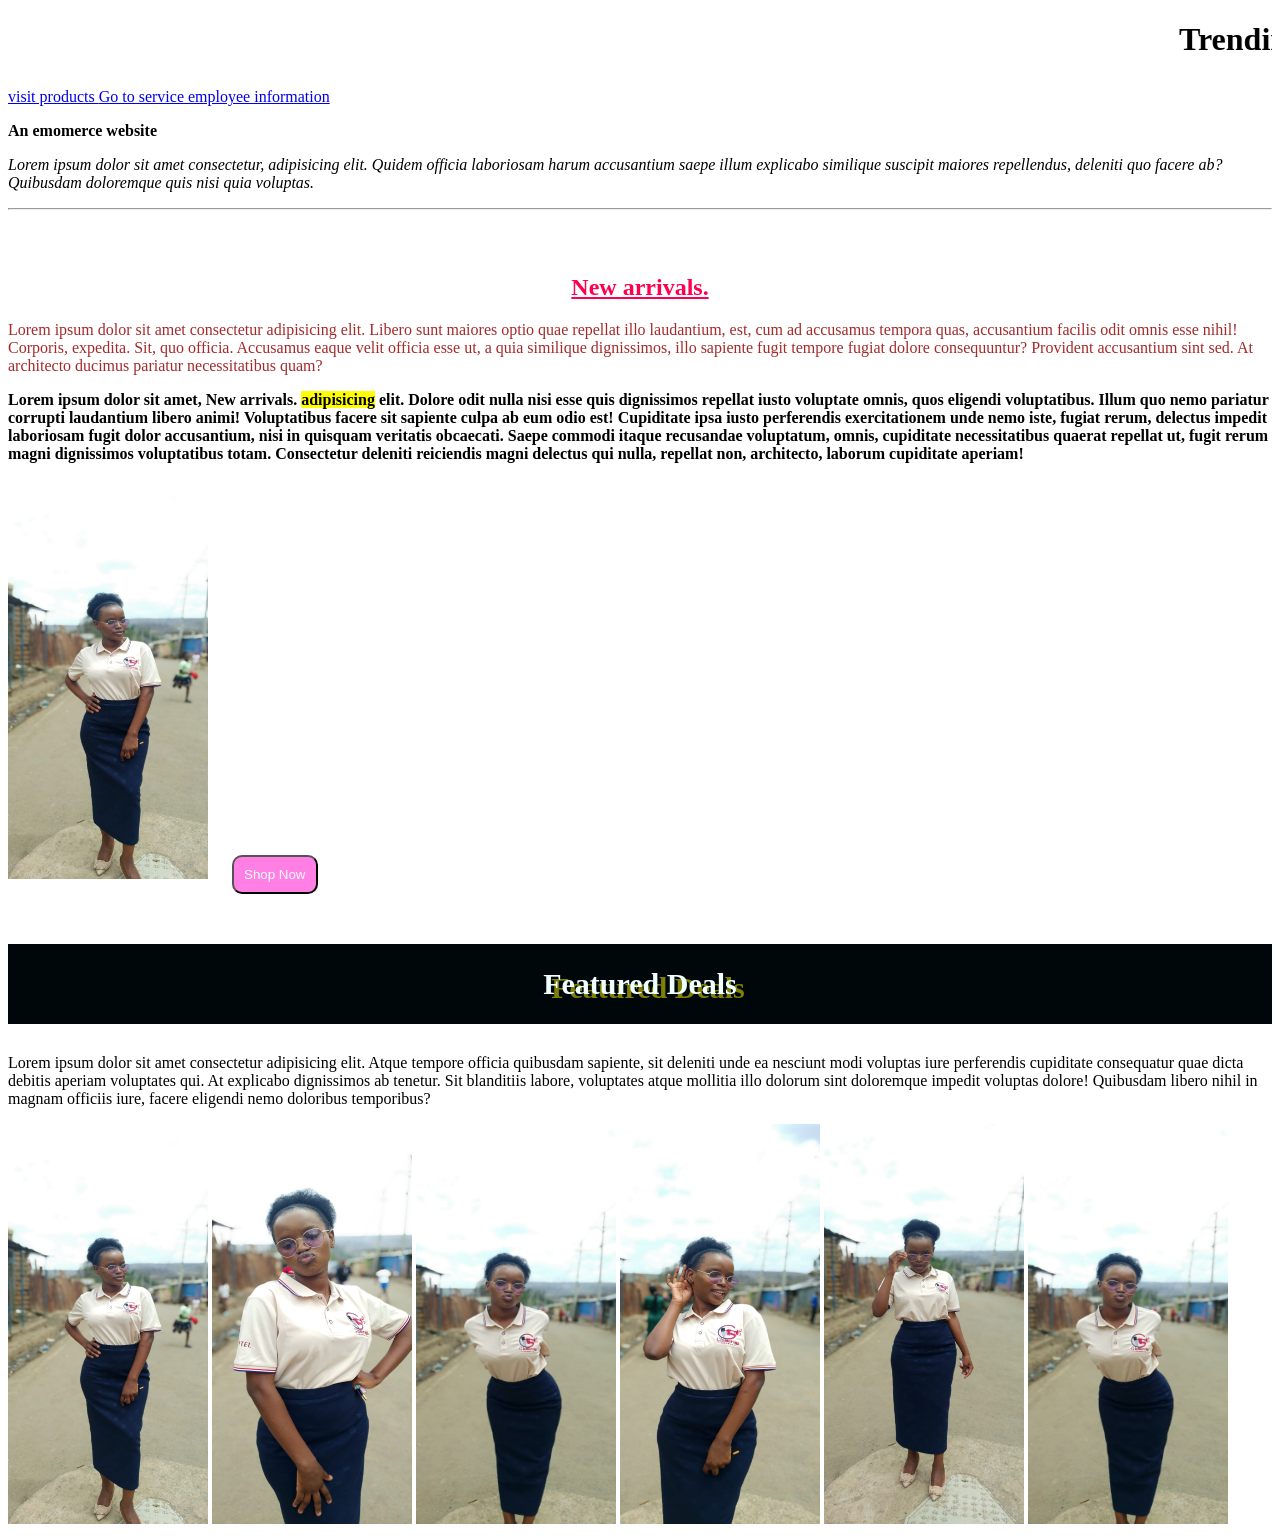
<file: index.html>
<!DOCTYPE html>
<html lang="en">
<head>
    <meta charset="UTF-8">
    <meta name="viewport" content="width=device-width, initial-scale=1.0">
    <title>Home Page-spendpra</title>

<link rel="stylesheet" href="css/style.css">

</head>
<body>
   <h1><marquee behavior="" direction="">Trending styles,Better prices!</marquee> </h1>
   <a href="products.html"> visit products </a>
   <a href="services.html">Go to service </a>
   <a href="employee.html">employee information</a>

   <p><b>An emomerce website</b></p>

   <p><i>Lorem ipsum dolor sit amet consectetur, adipisicing elit. Quidem officia laboriosam harum accusantium saepe illum explicabo similique suscipit maiores repellendus, deleniti quo facere ab? Quibusdam doloremque quis nisi quia voluptas.</p>
</i>
<hr>

<br><br>

<h2 style="color: rgb(255, 0, 81);text-align: center;"><u>New arrivals.</u></h2>

<p style="color: brown;">Lorem ipsum dolor sit amet consectetur adipisicing elit. Libero sunt maiores optio quae repellat illo laudantium, est, cum ad accusamus tempora quas, accusantium facilis odit omnis esse nihil! Corporis, expedita.
Sit, quo officia. Accusamus eaque velit officia esse ut, a quia similique dignissimos, illo sapiente fugit tempore fugiat dolore consequuntur? Provident accusantium sint sed. At architecto ducimus pariatur necessitatibus quam?</p>

<p style="font-weight: bold;">Lorem ipsum dolor sit amet, New arrivals. <mark>adipisicing</mark> elit. Dolore odit nulla nisi esse quis dignissimos repellat iusto voluptate omnis, quos eligendi voluptatibus. Illum quo nemo pariatur corrupti laudantium libero animi!
Voluptatibus facere sit sapiente culpa ab eum odio est! Cupiditate ipsa iusto perferendis exercitationem unde nemo iste, fugiat rerum, delectus impedit laboriosam fugit dolor accusantium, nisi in quisquam veritatis obcaecati.
Saepe commodi itaque recusandae voluptatum, omnis, cupiditate necessitatibus quaerat repellat ut, fugit rerum magni dignissimos voluptatibus totam. Consectetur deleniti reiciendis magni delectus qui nulla, repellat non, architecto, laborum cupiditate aperiam!</p>

<img src="images/shan1.jpeg" alt="">

<button>Shop Now</button>

<h3>Featured Deals</h3>

<p>Lorem ipsum dolor sit amet consectetur adipisicing elit. Atque tempore officia quibusdam sapiente, sit deleniti unde ea nesciunt modi voluptas iure perferendis cupiditate consequatur quae dicta debitis aperiam voluptates qui.
At explicabo dignissimos ab tenetur. Sit blanditiis labore, voluptates atque mollitia illo dolorum sint doloremque impedit voluptas dolore! Quibusdam libero nihil in magnam officiis iure, facere eligendi nemo doloribus temporibus?</p>

<img src="images/shan1.jpeg" alt="shan1">

<img src="images/shan2.jpeg" alt="shan2">

<img src="images/shan3.jpeg" alt="shan3">

<img src="images/shan4.jpeg" alt="shan4">

<img src="images/shan5.jpeg" alt="shan5">

<img src="images/shan6.jpeg" alt="shan6">


</body>
</html>
</file>
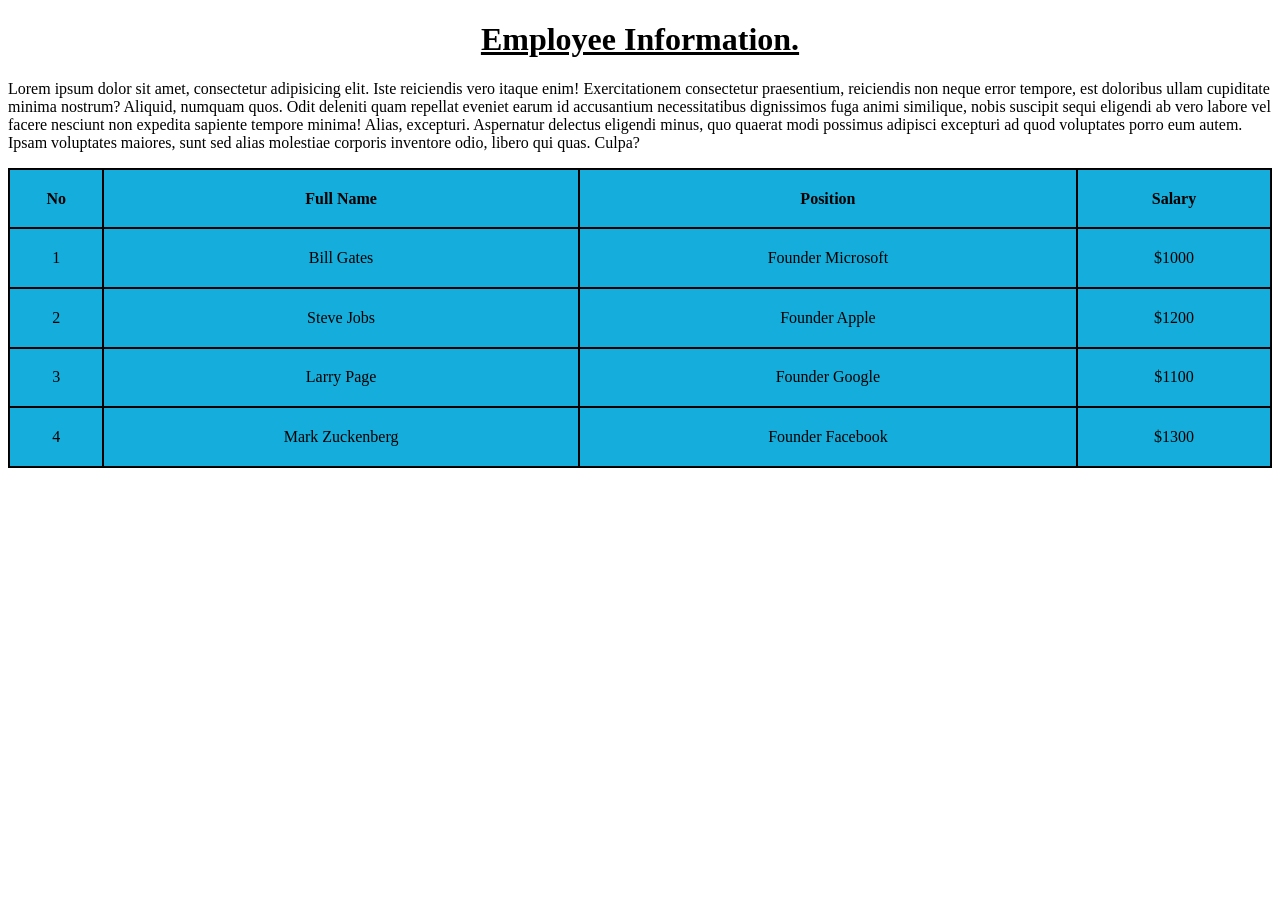
<file: employee.html>
<!DOCTYPE html>
<html lang="en">
<head>
    <meta charset="UTF-8">
    <meta name="viewport" content="width=device-width, initial-scale=1.0">
    <title>Employee-spendora</title>

<style>
h1{
text-align: center;

text-decoration: underline;

}

table, th, td{

border: 2px solid black;
border-collapse: collapse;
}

table{

width: 100%;
height: 300px;
background-color: rgb(21, 173, 219);

td{
text-align: center;
}
}





</style>




</head>
<body>
    
<h1>Employee Information.</h1>

<p>Lorem ipsum dolor sit amet, consectetur adipisicing elit. Iste reiciendis vero itaque enim! Exercitationem consectetur praesentium, reiciendis non neque error tempore, est doloribus ullam cupiditate minima nostrum? Aliquid, numquam quos.
Odit deleniti quam repellat eveniet earum id accusantium necessitatibus dignissimos fuga animi similique, nobis suscipit sequi eligendi ab vero labore vel facere nesciunt non expedita sapiente tempore minima! Alias, excepturi.
Aspernatur delectus eligendi minus, quo quaerat modi possimus adipisci excepturi ad quod voluptates porro eum autem. Ipsam voluptates maiores, sunt sed alias molestiae corporis inventore odio, libero qui quas. Culpa?</p>

<table>

<tr>
<th>No</th>
<th>Full Name</th>
<th>Position</th>
<th>Salary</th>
</tr>

<tr>

<td>1</td>
<td>Bill Gates</td>
<td>Founder Microsoft</td>
<td>$1000</td>
</tr>

<tr>

<td>2</td>
<td>Steve Jobs</td>
<td>Founder Apple</td>
<td>$1200</td>
</tr>

<tr>

<td>3</td>
<td>Larry Page</td>
<td>Founder Google</td>
<td>$1100</td>
</tr>



<tr>
    <td>4</td>
    <td>Mark Zuckenberg</td>
    <td>Founder Facebook</td>
    <td>$1300</td>
</tr>







</table>


</body>
</html>
</file>
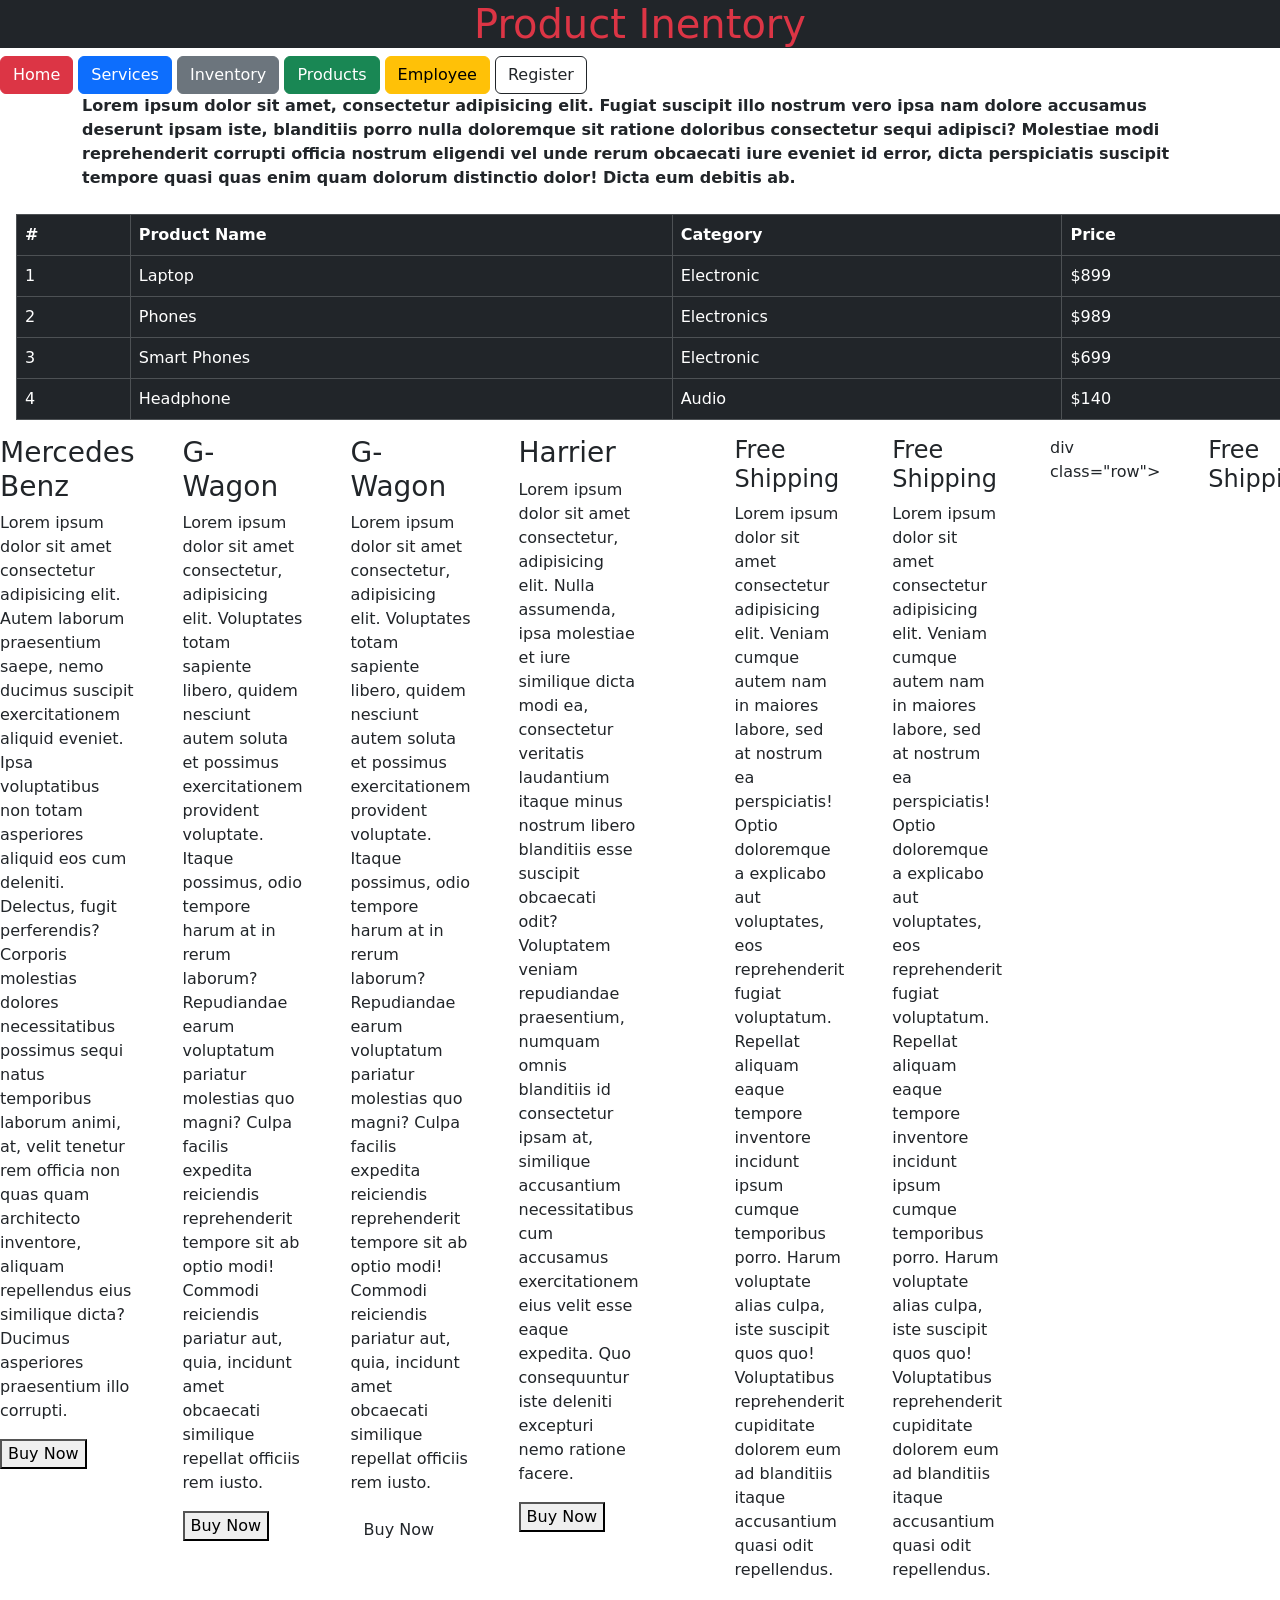
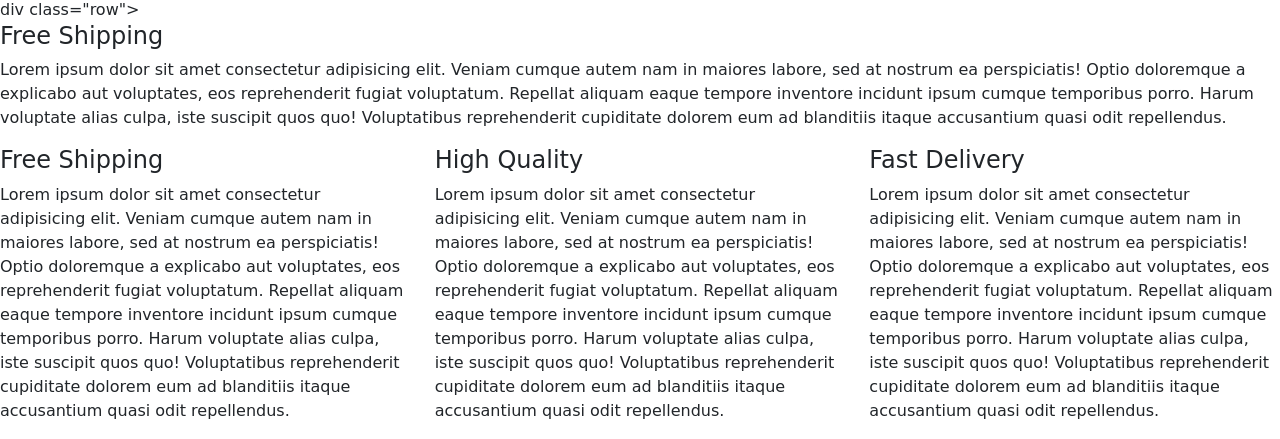
<file: inventory.html>
<!DOCTYPE html>
<html lang="en">
<head>
    <meta charset="UTF-8">
    <meta name="viewport" content="width=device-width, initial-scale=1.0">
    <title>Inventory page -spendora</title>

<link rel="stylesheet" href="bootstrap/css/bootstrap.min.css">
<script src="bootstrap/js/bootstrap.min.js"></script>

</head>
<body>
    
<h1 class="text-danger bg-dark text-center">Product Inentory</h1>

<button class="btn btn-danger">Home</button>

<button class="btn btn-primary">Services</button>

<button class="btn btn-secondary">Inventory</button>

<button class="btn btn-success">Products</button>

<button class="btn btn-warning">Employee</button>

<button class="btn btn-outline-dark">Register</button>


<p class="fw-bold container mb-4">Lorem ipsum dolor sit amet, consectetur adipisicing elit. Fugiat suscipit illo nostrum vero ipsa nam dolore accusamus deserunt ipsam iste, blanditiis porro nulla doloremque sit ratione doloribus consectetur sequi adipisci?
Molestiae modi reprehenderit corrupti officia nostrum eligendi vel unde rerum obcaecati iure eveniet id error, dicta perspiciatis suscipit tempore quasi quas enim quam dolorum distinctio dolor! Dicta eum debitis ab.</p>


<table class="table table-bordered table table-hover table-dark ms-3 me-3" mb>
<tr>
<th>#</th>
<th>Product Name</th>
<th>Category</th>
<th>Price</th>
</tr>

<tr>
<td>1</td>
<td>Laptop</td>
<td>Electronic</td>
<td>$899</td>
</tr>

<tr>
<td>2</td>
<td>Phones</td>
<td>Electronics</td>
<td>$989</td>
</tr>

<tr>
<td>3</td>
<td>Smart Phones</td>
<td>Electronic</td>
<td>$699</td>
</tr>

<tr>
<td>4</td>
<td>Headphone</td>
<td>Audio</td>
<td>$140</td>
</tr>

</table>

<div class="d-flex gap-5">
<div text-center>
    <h3>Mercedes Benz</h3>
    <p>Lorem ipsum dolor sit amet consectetur adipisicing elit. Autem laborum praesentium saepe, nemo ducimus suscipit exercitationem aliquid eveniet. Ipsa voluptatibus non totam asperiores aliquid eos cum deleniti. Delectus, fugit perferendis?
    Corporis molestias dolores necessitatibus possimus sequi natus temporibus laborum animi, at, velit tenetur rem officia non quas quam architecto inventore, aliquam repellendus eius similique dicta? Ducimus asperiores praesentium illo corrupti.</p>
    <button class="btn-primary">Buy Now</button>
</div>


<div text-center>
<h3>G-Wagon</h3>
<p>Lorem ipsum dolor sit amet consectetur, adipisicing elit. Voluptates totam sapiente libero, quidem nesciunt autem soluta et possimus exercitationem provident voluptate. Itaque possimus, odio tempore harum at in rerum laborum?
Repudiandae earum voluptatum pariatur molestias quo magni? Culpa facilis expedita reiciendis reprehenderit tempore sit ab optio modi! Commodi reiciendis pariatur aut, quia, incidunt amet obcaecati similique repellat officiis rem iusto.</p>
<button class="btn-primary">Buy Now</button>
</div>


<div text-center>
<h3>G-Wagon</h3>
<p>Lorem ipsum dolor sit amet consectetur, adipisicing elit. Voluptates totam sapiente libero, quidem nesciunt autem soluta et possimus exercitationem provident voluptate. Itaque possimus, odio tempore harum at in rerum laborum?
Repudiandae earum voluptatum pariatur molestias quo magni? Culpa facilis expedita reiciendis reprehenderit tempore sit ab optio modi! Commodi reiciendis pariatur aut, quia, incidunt amet obcaecati similique repellat officiis rem iusto.</p>
<button class="btn alert-danger">Buy Now</button>
</div>

<div>
<h3>Harrier</h3>
<p>Lorem ipsum dolor sit amet consectetur, adipisicing elit. Nulla assumenda, ipsa molestiae et iure similique dicta modi ea, consectetur veritatis laudantium itaque minus nostrum libero blanditiis esse suscipit obcaecati odit?
Voluptatem veniam repudiandae praesentium, numquam omnis blanditiis id consectetur ipsam at, similique accusantium necessitatibus cum accusamus exercitationem eius velit esse eaque expedita. Quo consequuntur iste deleniti excepturi nemo ratione facere.</p>
<button>Buy Now</button>
</div>

<br><br><br>

<div class="row">

<h4>Free Shipping</h4>
<p>Lorem ipsum dolor sit amet consectetur adipisicing elit. Veniam cumque autem nam in maiores labore, sed at nostrum ea perspiciatis! Optio doloremque a explicabo aut voluptates, eos reprehenderit fugiat voluptatum.
Repellat aliquam eaque tempore inventore incidunt ipsum cumque temporibus porro. Harum voluptate alias culpa, iste suscipit quos quo! Voluptatibus reprehenderit cupiditate dolorem eum ad blanditiis itaque accusantium quasi odit repellendus.</p>

</div>

<div class="row">

<h4>Free Shipping</h4>
<p>Lorem ipsum dolor sit amet consectetur adipisicing elit. Veniam cumque autem nam in maiores labore, sed at nostrum ea perspiciatis! Optio doloremque a explicabo aut voluptates, eos reprehenderit fugiat voluptatum.
Repellat aliquam eaque tempore inventore incidunt ipsum cumque temporibus porro. Harum voluptate alias culpa, iste suscipit quos quo! Voluptatibus reprehenderit cupiditate dolorem eum ad blanditiis itaque accusantium quasi odit repellendus.</p>

</div>


div class="row">

<h4>Free Shipping</h4>
<p>Lorem ipsum dolor sit amet consectetur adipisicing elit. Veniam cumque autem nam in maiores labore, sed at nostrum ea perspiciatis! Optio doloremque a explicabo aut voluptates, eos reprehenderit fugiat voluptatum.
Repellat aliquam eaque tempore inventore incidunt ipsum cumque temporibus porro. Harum voluptate alias culpa, iste suscipit quos quo! Voluptatibus reprehenderit cupiditate dolorem eum ad blanditiis itaque accusantium quasi odit repellendus.</p>

</div>

div class="row">

<h4>Free Shipping</h4>
<p>Lorem ipsum dolor sit amet consectetur adipisicing elit. Veniam cumque autem nam in maiores labore, sed at nostrum ea perspiciatis! Optio doloremque a explicabo aut voluptates, eos reprehenderit fugiat voluptatum.
Repellat aliquam eaque tempore inventore incidunt ipsum cumque temporibus porro. Harum voluptate alias culpa, iste suscipit quos quo! Voluptatibus reprehenderit cupiditate dolorem eum ad blanditiis itaque accusantium quasi odit repellendus.</p>

</div>

<!---Bootstrap Grid System-->
<div class="row">

    <div class="col">
<h4>Free Shipping</h4>
<p>Lorem ipsum dolor sit amet consectetur adipisicing elit. Veniam cumque autem nam in maiores labore, sed at nostrum ea perspiciatis! Optio doloremque a explicabo aut voluptates, eos reprehenderit fugiat voluptatum.
Repellat aliquam eaque tempore inventore incidunt ipsum cumque temporibus porro. Harum voluptate alias culpa, iste suscipit quos quo! Voluptatibus reprehenderit cupiditate dolorem eum ad blanditiis itaque accusantium quasi odit repellendus.</p>

</div>

<div class="col">

<h4>High Quality</h4>
<p>Lorem ipsum dolor sit amet consectetur adipisicing elit. Veniam cumque autem nam in maiores labore, sed at nostrum ea perspiciatis! Optio doloremque a explicabo aut voluptates, eos reprehenderit fugiat voluptatum.
Repellat aliquam eaque tempore inventore incidunt ipsum cumque temporibus porro. Harum voluptate alias culpa, iste suscipit quos quo! Voluptatibus reprehenderit cupiditate dolorem eum ad blanditiis itaque accusantium quasi odit repellendus.</p>

</div>



<div class="col">

<h4>Fast Delivery</h4>
<p>Lorem ipsum dolor sit amet consectetur adipisicing elit. Veniam cumque autem nam in maiores labore, sed at nostrum ea perspiciatis! Optio doloremque a explicabo aut voluptates, eos reprehenderit fugiat voluptatum.
Repellat aliquam eaque tempore inventore incidunt ipsum cumque temporibus porro. Harum voluptate alias culpa, iste suscipit quos quo! Voluptatibus reprehenderit cupiditate dolorem eum ad blanditiis itaque accusantium quasi odit repellendus.</p>

</div>








</div>












</body>
</html>
</file>
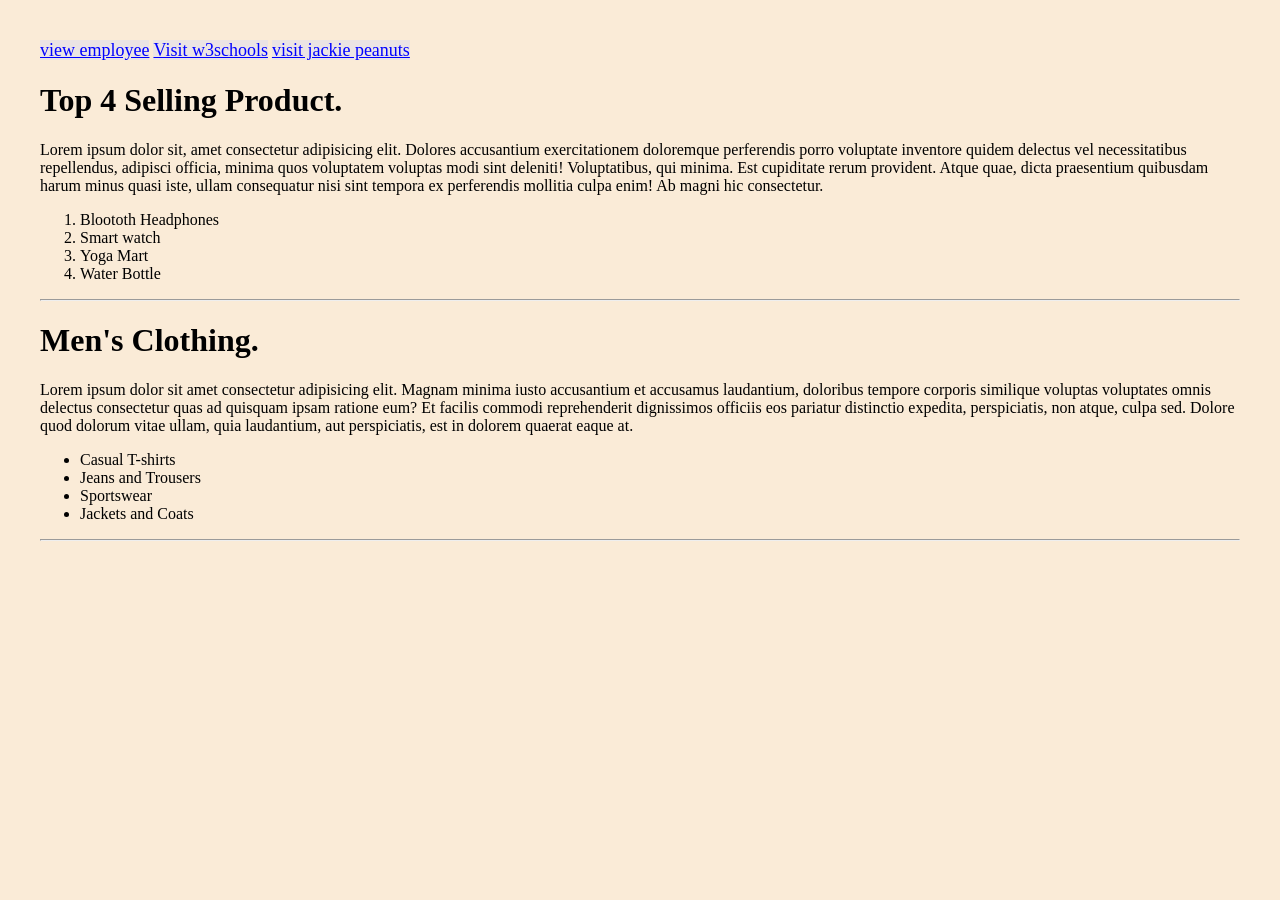
<file: products.html>
<!DOCTYPE html>
<html lang="en">
<head>
    <meta charset="UTF-8">
    <meta name="viewport" content="width=device-width, initial-scale=1.0">
    <title>Products Page-spendora</title>

<style>

body{
background-color: antiquewhite;
margin: 40px;

a{

color: blue;
text-decoration: underline;
font-size: 18px;
background-color: rgb(235, 228, 228);

}

}

</style>

</head>
<body>
    
<a href="employee.html" target="_self"> view employee</a>

<a href="https://www.google.com/search?q=w3schools+website&sca_esv=fecd7473c5ea3a32&sxsrf=AKL5yDgH6mCTmZfP6oQbaBk98n0m_SZZUA%3A1793271887434&ei=TyjjaprmGemAi-gPhoey6QE&biw=1036&bih=502&uact=5&oq=w3schools+website&gs_lp=[base64]&sclient=gws-wiz-serp">Visit w3schools</a>

<a href="https://www.jackiepeanuts.com/" target="_blank"> visit jackie peanuts</a>

<!---ordered list-->
<h1>Top 4 Selling Product.</h1>

<p>Lorem ipsum dolor sit, amet consectetur adipisicing elit. Dolores accusantium exercitationem doloremque perferendis porro voluptate inventore quidem delectus vel necessitatibus repellendus, adipisci officia, minima quos voluptatem voluptas modi sint deleniti!
Voluptatibus, qui minima. Est cupiditate rerum provident. Atque quae, dicta praesentium quibusdam harum minus quasi iste, ullam consequatur nisi sint tempora ex perferendis mollitia culpa enim! Ab magni hic consectetur.</p>


<ol>
<li>Bloototh Headphones</li>
<li>Smart watch</li>
<li>Yoga Mart</li>
<li>Water Bottle</li>
</ol>
<hr>

<!---unordered list-->

<h1>Men's Clothing.</h1>
<p>Lorem ipsum dolor sit amet consectetur adipisicing elit. Magnam minima iusto accusantium et accusamus laudantium, doloribus tempore corporis similique voluptas voluptates omnis delectus consectetur quas ad quisquam ipsam ratione eum?
Et facilis commodi reprehenderit dignissimos officiis eos pariatur distinctio expedita, perspiciatis, non atque, culpa sed. Dolore quod dolorum vitae ullam, quia laudantium, aut perspiciatis, est in dolorem quaerat eaque at.</p>
<ul>
    <li>Casual T-shirts</li>
    <li>Jeans and Trousers</li>
    <li>Sportswear</li>
    <li>Jackets and Coats</li>
</ul>
<hr>

<!---Nested List-->


<!---Description List-->














</body>
</html>
</file>
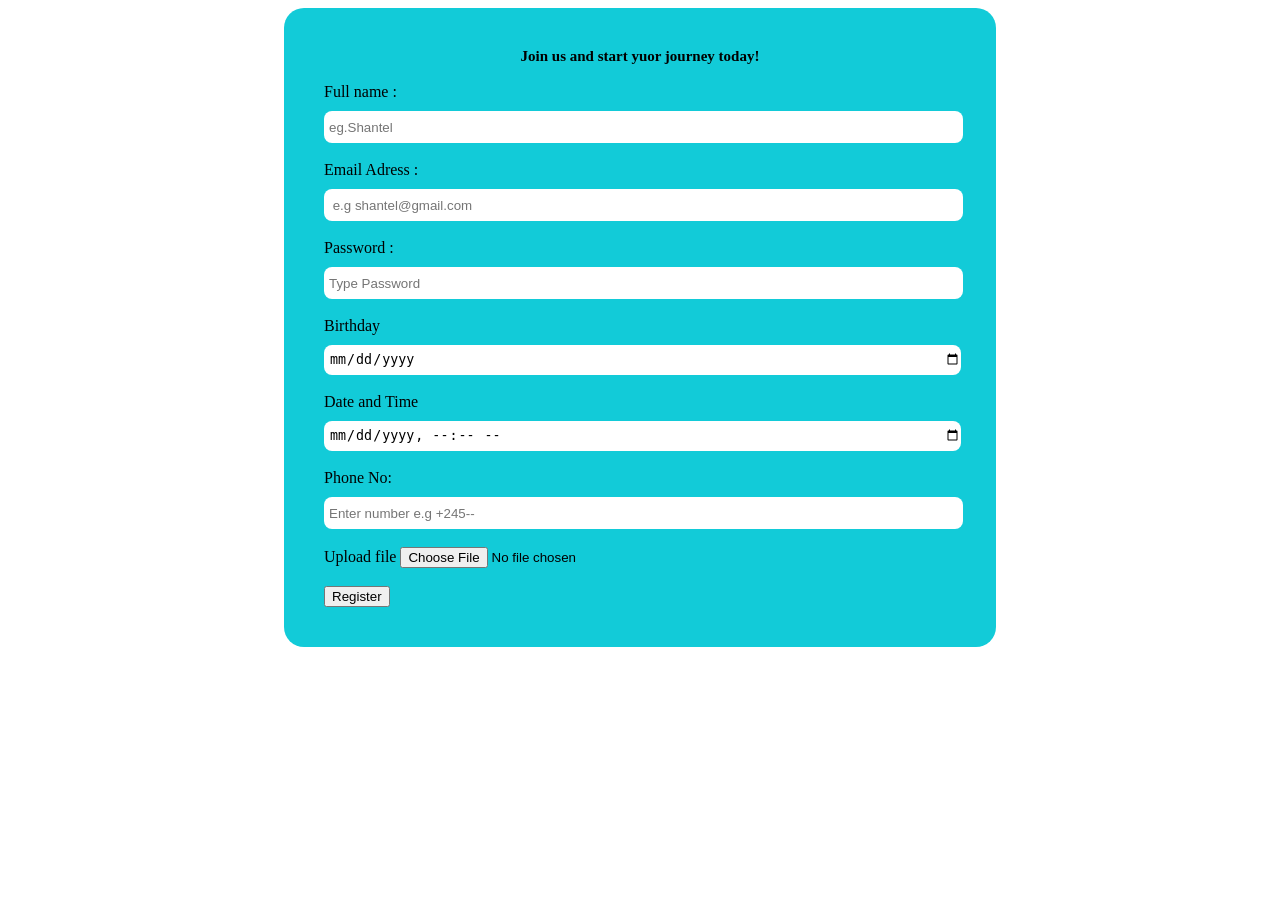
<file: register.html>
<!DOCTYPE html>
<html lang="en">
<head>
    <meta charset="UTF-8">
    <meta name="viewport" content="width=device-width, initial-scale=1.0">
    <title>Register page-spendora</title>

<link rel="stylesheet" href="css/register.css">

</head>
<body>
   
  <form action="">

<legend>Join us and start yuor journey today!</legend>
<br>

<label for="fname">Full name :</label>

<input type="text" placeholder="eg.Shantel" id="Full name" required>

<br><br>

 <label for="email">Email Adress :</label>

<input type="email" placeholder=" e.g shantel@gmail.com" id="Email" required>

<br><br>

<label for="pswd">Password :</label>

<input type="password" placeholder="Type Password" id="pswd" required>

<br><br>


<label for="yob">Birthday</label>

<input type="date" id="yob" required>

<br><br>


<label for="dt">Date and Time</label>

<input type="datetime-local" id="dt" required>

<br><br>


<label for="Phone">Phone No:</label>

<input type="tel" placeholder="Enter number e.g +245--" id="Phone" required>

<br><br>

<label for="file">Upload file</label>

<input type="file" id="file" required>

<br><br>

<!---DropDown-->


<!---RadioButton-->


<!---Checkbox-->


<!---Textarea-->


<button>Register</button>










  </form>  

















</body>
</html>
</file>
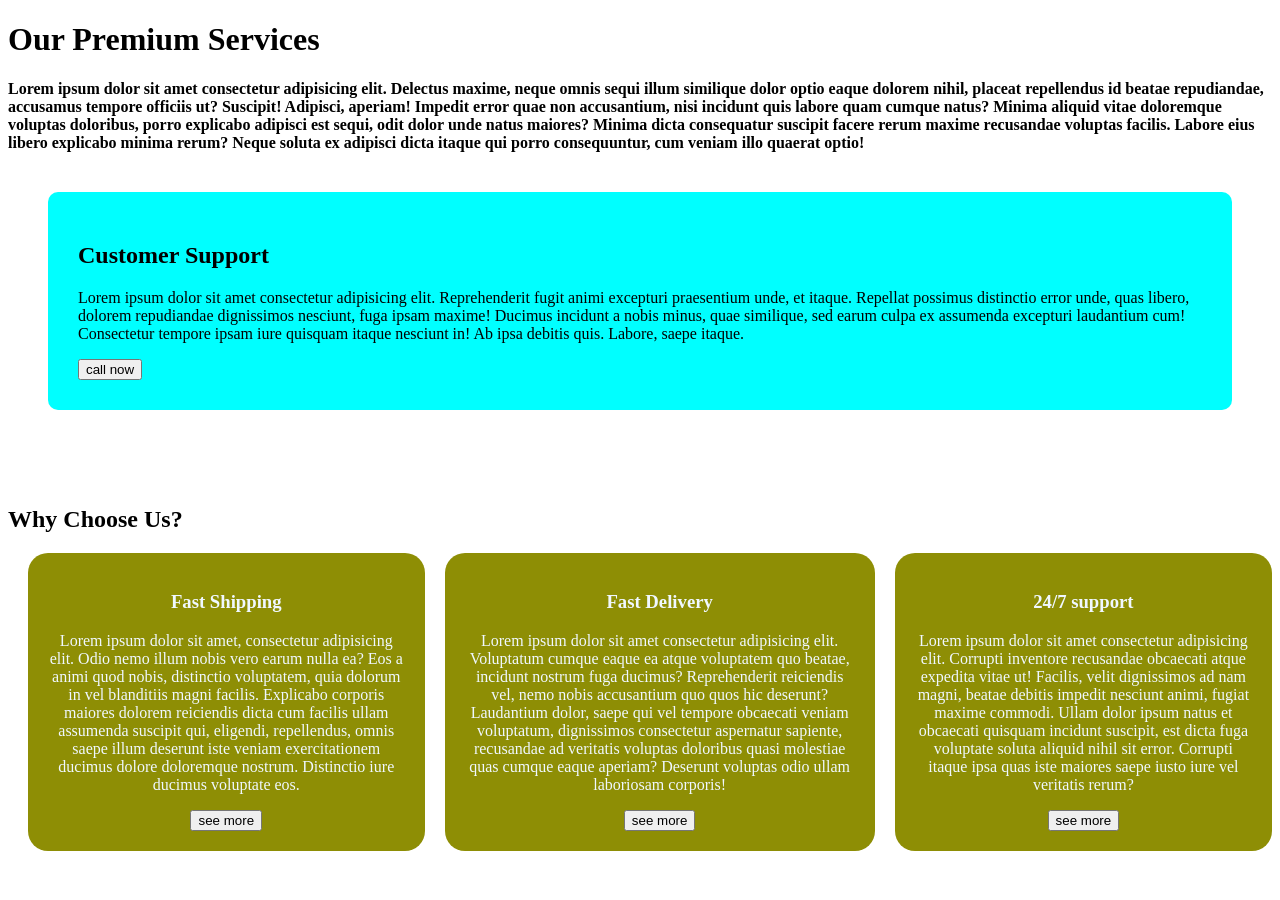
<file: services.html>
<!DOCTYPE html>
<html lang="en">
<head>
    <meta charset="UTF-8">
    <meta name="viewport" content="width=device-width, initial-scale=1.0">
    <title>services page-spendora</title>

<link rel="stylesheet" href="css/services.css">

</head>
<body>
   
    <h1>Our Premium Services</h1>
    <p id="paragraph">Lorem ipsum dolor sit amet consectetur adipisicing elit. Delectus maxime, neque omnis sequi illum similique dolor optio eaque dolorem nihil, placeat repellendus id beatae repudiandae, accusamus tempore officiis ut? Suscipit!
    Adipisci, aperiam! Impedit error quae non accusantium, nisi incidunt quis labore quam cumque natus? Minima aliquid vitae doloremque voluptas doloribus, porro explicabo adipisci est sequi, odit dolor unde natus maiores?
    Minima dicta consequatur suscipit facere rerum maxime recusandae voluptas facilis. Labore eius libero explicabo minima rerum? Neque soluta ex adipisci dicta itaque qui porro consequuntur, cum veniam illo quaerat optio!</p>

<!---Division-->
<div id="customer">

<h2>Customer Support</h2>

<p>Lorem ipsum dolor sit amet consectetur adipisicing elit. Reprehenderit fugit animi excepturi praesentium unde, et itaque. Repellat possimus distinctio error unde, quas libero, dolorem repudiandae dignissimos nesciunt, fuga ipsam maxime!
Ducimus incidunt a nobis minus, quae similique, sed earum culpa ex assumenda excepturi laudantium cum! Consectetur tempore ipsam iure quisquam itaque nesciunt in! Ab ipsa debitis quis. Labore, saepe itaque.</p>

<button>call now</button>

</div>
<br><br>

<h2>Why Choose Us?</h2>

<div id="main">

<div class="one">
<h3>Fast Shipping</h3>
<p>Lorem ipsum dolor sit amet, consectetur adipisicing elit. Odio nemo illum nobis vero earum nulla ea? Eos a animi quod nobis, distinctio voluptatem, quia dolorum in vel blanditiis magni facilis.
Explicabo corporis maiores dolorem reiciendis dicta cum facilis ullam assumenda suscipit qui, eligendi, repellendus, omnis saepe illum deserunt iste veniam exercitationem ducimus dolore doloremque nostrum. Distinctio iure ducimus voluptate eos.</p>
<button>see more</button>
</div>

<div class="one">

<h3>Fast Delivery</h3>
<p>Lorem ipsum dolor sit amet consectetur adipisicing elit. Voluptatum cumque eaque ea atque voluptatem quo beatae, incidunt nostrum fuga ducimus? Reprehenderit reiciendis vel, nemo nobis accusantium quo quos hic deserunt?
Laudantium dolor, saepe qui vel tempore obcaecati veniam voluptatum, dignissimos consectetur aspernatur sapiente, recusandae ad veritatis voluptas doloribus quasi molestiae quas cumque eaque aperiam? Deserunt voluptas odio ullam laboriosam corporis!</p>
<button>see more</button>
</div>

<div class="one">
<h3>24/7 support</h3>
<p>Lorem ipsum dolor sit amet consectetur adipisicing elit. Corrupti inventore recusandae obcaecati atque expedita vitae ut! Facilis, velit dignissimos ad nam magni, beatae debitis impedit nesciunt animi, fugiat maxime commodi.
Ullam dolor ipsum natus et obcaecati quisquam incidunt suscipit, est dicta fuga voluptate soluta aliquid nihil sit error. Corrupti itaque ipsa quas iste maiores saepe iusto iure vel veritatis rerum?</p>
<button>see more</button>
</div>





















</div>













</body>
</html>
</file>
<file: css/style.css>
button{

background-color: rgb(255, 127, 229);
color: azure;
margin: 20px;
padding: 10px;
border-radius: 10px;
}


h3{

text-align: center;
font-size: 30px;
background-color: rgb(0, 7, 10);
color: azure;
line-height: 80px;
text-shadow: 8px 4px rgb(128, 128, 7);
}


img{

width: 200px;
height: 400px;




}
</file>
<file: css/register.css>
form{

background-color: rgb(18, 203, 216);
width: 50%;
margin: auto;
padding:40px;
border-radius: 20px;
}

legend{

font-size: 15px;
font-weight: bold;
text-align: center;
}

input[type=text] , input[type=email] , input[type=password] , 
input[type=date] , input[type=datetime-local] , 
input[type=tel] {

width: 100%;
height: 30px;
border-radius: 8px;
border: none;
padding-left: 5px;
margin-top: 10px;


}
</file>
<file: css/services.css>
#paragraph{

font-weight: bold;
}

#customer{
background-color: aqua;
margin: 40px;
padding: 30px;
border-radius: 10px;
}

#main{

display: flex;    
}

.one{

background-color: rgb(142, 142, 5);
margin-left: 20px;
text-align: center;
padding: 20px;
border-radius: 20px;
color: aliceblue;

}
</file>
